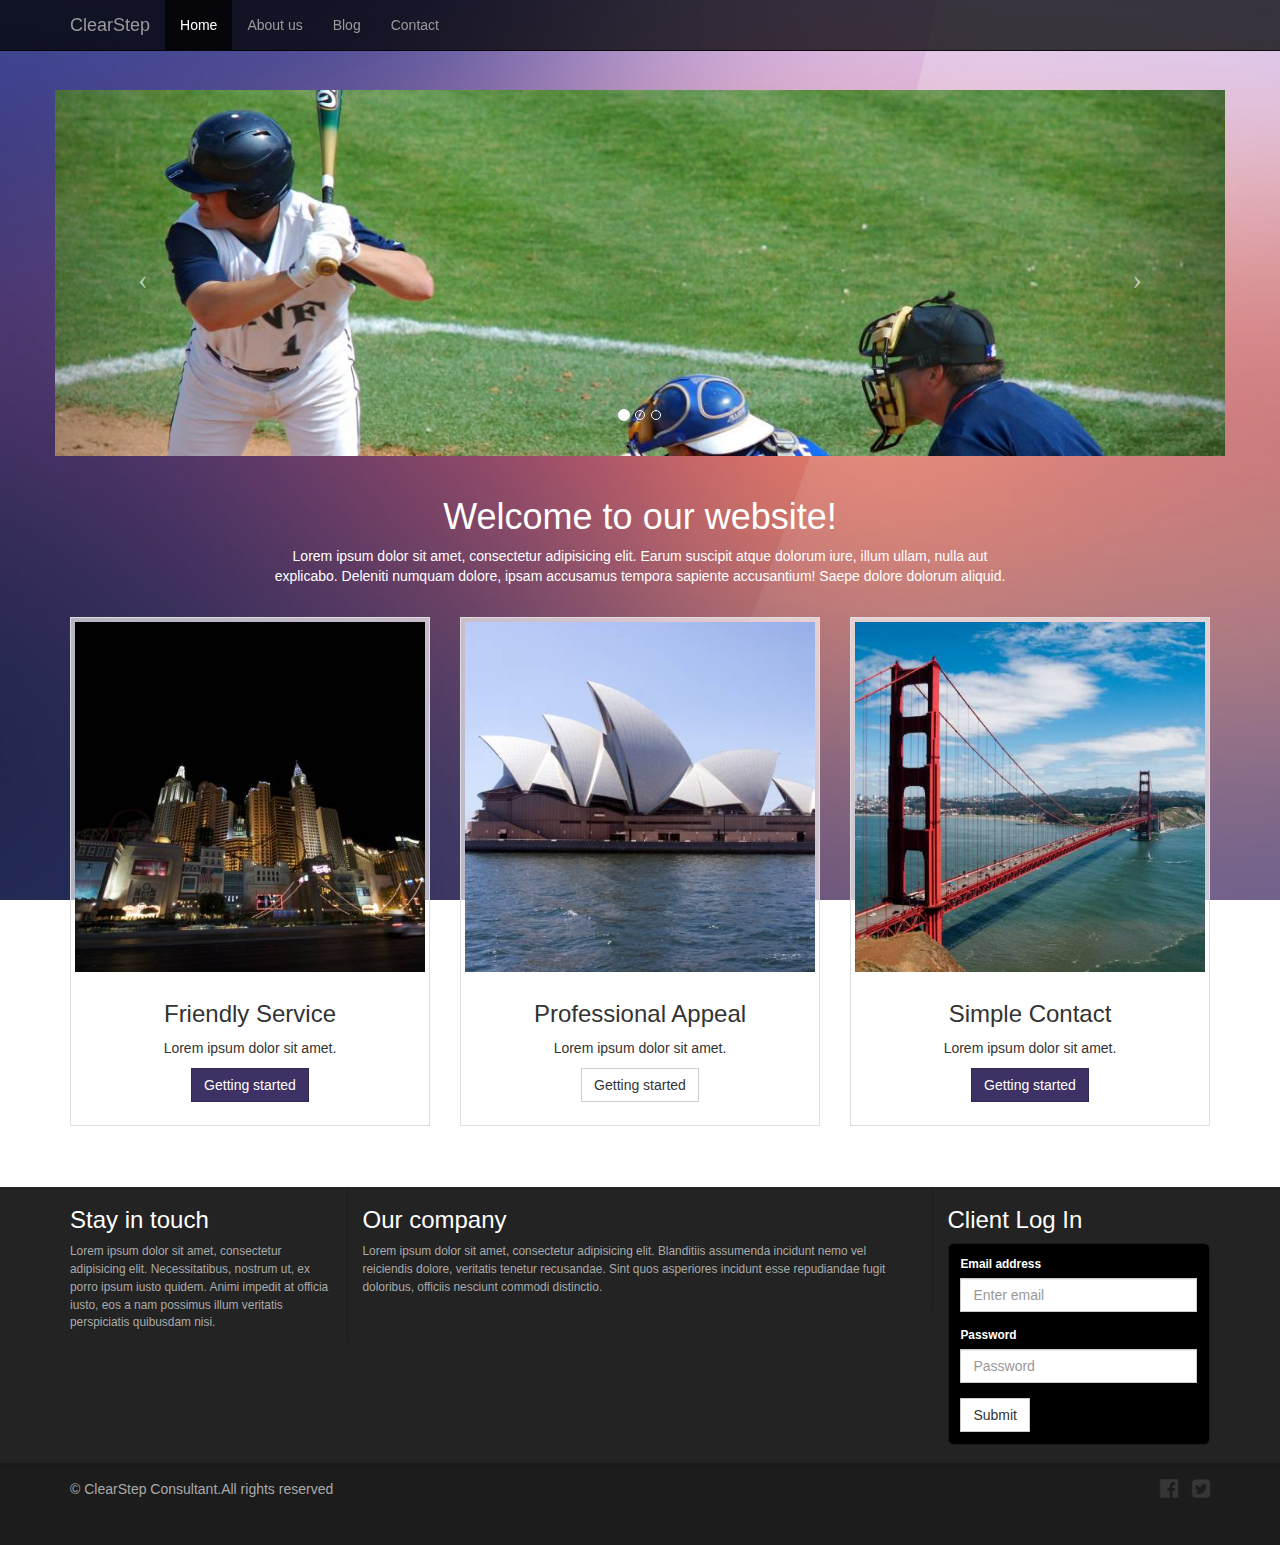
<file: index.html>
<!doctype html>
<!--[if lt IE 7]>      <html class="no-js lt-ie9 lt-ie8 lt-ie7" lang=""> <![endif]-->
<!--[if IE 7]>         <html class="no-js lt-ie9 lt-ie8" lang=""> <![endif]-->
<!--[if IE 8]>         <html class="no-js lt-ie9" lang=""> <![endif]-->
<!--[if gt IE 8]><!--> <html class="no-js" lang=""> <!--<![endif]-->
	<head>
		<meta charset="utf-8">
		<meta http-equiv="X-UA-Compatible" content="IE=edge,chrome=1">
		<title>Clearstep</title>
		<meta name="description" content="">
		<meta name="viewport" content="width=device-width, initial-scale=1">
		<link rel="apple-touch-icon" href="apple-touch-icon.png">

		<link rel="stylesheet" href="css/bootstrap.css">
    <link rel="stylesheet" href="https://maxcdn.bootstrapcdn.com/font-awesome/4.7.0/css/font-awesome.min.css">
		<link rel="stylesheet" href="css/main.css">

		<script src="js/vendor/modernizr-2.8.3.min.js"></script>
	</head>
	<body>
		<!--[if lt IE 8]>
			<p class="browserupgrade">You are using an <strong>outdated</strong> browser. Please <a href="http://browsehappy.com/">upgrade your browser</a> to improve your experience.</p>
		<![endif]-->

		<nav class="navbar navbar-inverse navbar-fixed-top" role="navigation">
      <div class="container">
  		  <!-- Brand and toggle get grouped for better mobile display -->
  		  <div class="navbar-header">
  			<button type="button" class="navbar-toggle" data-toggle="collapse" data-target=".navbar-ex1-collapse">
  			  <span class="sr-only">Toggle navigation</span>
  			  <span class="icon-bar"></span>
  			  <span class="icon-bar"></span>
  			  <span class="icon-bar"></span>
  			</button>
  			<a class="navbar-brand" title="ClearStep" href="index.html">ClearStep</a>
  		  </div>

  		  <!-- Collect the nav links, forms, and other content for toggling -->
  		  <div class="collapse navbar-collapse navbar-ex1-collapse">
  			<ul class="nav navbar-nav">
  			  <li class="active"><a href="index.html">Home</a></li>
          <li><a href="about.html">About us</a></li>
          <li><a href="#">Blog</a></li>
          <li><a href="#">Contact</a></li>
  			</ul>
  		  </div><!-- /.navbar-collapse -->
      </div> <!-- end container -->
		</nav>

    <div class="container page-content">

      <div class="row hero">
        <div id="carousel-example-generic" class="carousel slide">
          <!-- Indicators -->
          <ol class="carousel-indicators">
            <li data-target="#carousel-example-generic" data-slide-to="0" class="active"></li>
            <li data-target="#carousel-example-generic" data-slide-to="1"></li>
            <li data-target="#carousel-example-generic" data-slide-to="2"></li>
          </ol>

          <!-- Wrapper for slides -->
          <div class="carousel-inner">
            <div class="item active">
              <img src="img/h1.jpg" alt="baseball match" title="baseball match">
            </div>

            <div class="item">
              <img src="img/h2.jpg" alt="baseball in old times" title="baseball in old times">
            </div>

            <div class="item">
              <img src="img/h3.jpg" alt="modern office" title="modern office">
            </div>

          </div>
          <!-- End Wrapper for slides -->

          <!-- Controls -->
          <a class="left carousel-control" href="#carousel-example-generic" data-slide="prev">
            <span class="icon-prev"></span>
          </a>
          <a class="right carousel-control" href="#carousel-example-generic" data-slide="next">
            <span class="icon-next"></span>
          </a>
        </div>
      </div> <!-- end hero -->

      <div class="row">
       <div class="col-md-8 col-md-offset-2 welcome">
        <h1>Welcome to our website!</h1>
        <p>Lorem ipsum dolor sit amet, consectetur adipisicing elit. Earum suscipit atque dolorum iure, illum ullam, nulla aut explicabo. Deleniti numquam dolore, ipsam accusamus tempora sapiente accusantium! Saepe dolore dolorum aliquid.</p>
       </div> <!-- end welcome -->
      </div> <!-- end row -->

      <div class="row">
        <div class="col-sm-4 col-md-4">

          <div class="thumbnail">
            <img src="img/feat-1.jpg" alt="New York Hotel">
            <div class="caption">
              <h3>Friendly Service</h3>
              <p>Lorem ipsum dolor sit amet.</p>
              <p><a href="#" class="btn btn-primary">Getting started</a>
            </div>
          </div> <!-- end thumbnail -->

        </div>

        <div class="col-sm-4 col-md-4">

          <div class="thumbnail">
            <img src="img/feat-2.jpg" alt="Sidney Theater">
            <div class="caption">
              <h3>Professional Appeal</h3>
              <p>Lorem ipsum dolor sit amet.</p>
              <p><a href="#" class="btn btn-default">Getting started</a></p>
            </div>
          </div> <!-- end thumbnail -->
        </div>

        <div class="col-sm-4 col-md-4">

          <div class="thumbnail">
            <img src="img/feat-3.jpg" alt="Golden Gate Bridge">
            <div class="caption">
              <h3>Simple Contact</h3>
              <p>Lorem ipsum dolor sit amet.</p>
              <p><a href="#" class="btn btn-primary">Getting started</a> </p>
            </div>
          </div> <!-- end thumbnail -->
        </div>


      </div> <!-- end row -->
    </div> <!-- end container -->

    <footer class="full-width foot">
      <div class="container">
        <div class="row">
          <div class="col-sm-6 col-md-3 widget">
            <h3>Stay in touch</h3>
            <p>Lorem ipsum dolor sit amet, consectetur adipisicing elit. Necessitatibus, nostrum ut, ex porro ipsum iusto quidem. Animi impedit at officia iusto, eos a nam possimus illum veritatis perspiciatis quibusdam nisi.</p>
          </div> <!-- end widget -->

          <div class="col-sm-6 col-md-6 widget">
            <h3>Our company</h3>
            <p>Lorem ipsum dolor sit amet, consectetur adipisicing elit. Blanditiis assumenda incidunt nemo vel reiciendis dolore, veritatis tenetur recusandae. Sint quos asperiores incidunt esse repudiandae fugit doloribus, officiis nesciunt commodi distinctio.</p>

          </div> <!-- end widget -->

          <div class="col-sm-6 col-md-3 widget visible-lg visible-md">
            <h3>Client Log In</h3>
            <form role="form" class="foot-form">
              <div class="form-group">
                <label for="exampleInputEmail1">Email address</label>
                <input type="email" class="form-control" id="exampleInputEmail1" placeholder="Enter email">
              </div>
              <div class="form-group">
                <label for="exampleInputPassword1">Password</label>
                <input type="password" class="form-control" id="exampleInputPassword1" placeholder="Password">
              </div>
              <button type="submit" class="btn btn-default">Submit</button>
            </form>
          </div> <!-- end widget -->
        </div><!-- end row -->

      </div>
      <!-- end container -->

    </footer> <!-- end footer -->

    <div class="credits">
      <div class="container">
        <div class="row">
          <p class="col-md-10">&copy; ClearStep Consultant.All rights reserved</p>
            <aside class="social pull-right col-md-2">
              <a href="#" class="fa fa-facebook-official fa-lg" title="Follow us on Facebook"></a>
              <a href="#" class="fa fa-twitter-square fa-lg" title="Follow us on Twitter"></a>
            </aside>
        </div> <!-- end row -->
      </div>
    </div>


		<script src="https://ajax.googleapis.com/ajax/libs/jquery/1.11.2/jquery.min.js"></script>
		<script>window.jQuery || document.write('<script src="js/vendor/jquery-1.11.2.min.js"><\/script>')</script>

		<script src="js/bootstrap.min.js"></script>
		<script src="js/plugins.js"></script>
		<script src="js/main.js"></script>

	</body>
</html>
</file>
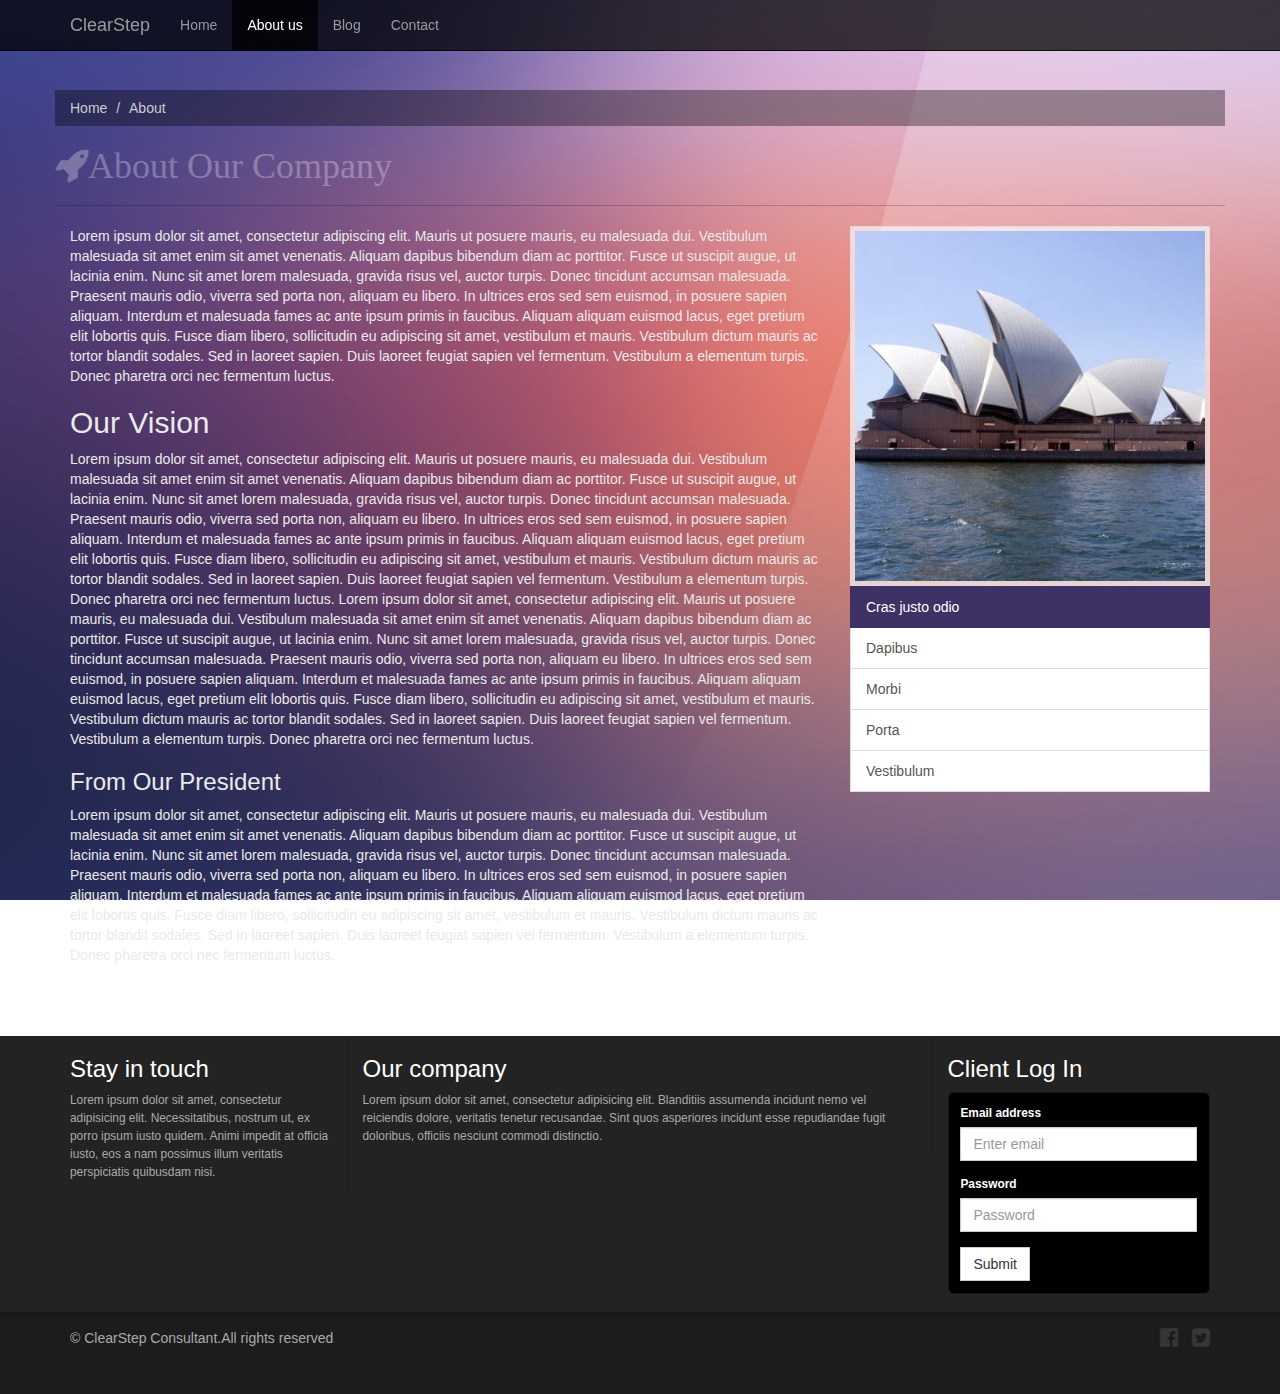
<file: about.html>
<!doctype html>
<!--[if lt IE 7]>      <html class="no-js lt-ie9 lt-ie8 lt-ie7" lang=""> <![endif]-->
<!--[if IE 7]>         <html class="no-js lt-ie9 lt-ie8" lang=""> <![endif]-->
<!--[if IE 8]>         <html class="no-js lt-ie9" lang=""> <![endif]-->
<!--[if gt IE 8]><!--> <html class="no-js" lang=""> <!--<![endif]-->
  <head>
    <meta charset="utf-8">
    <meta http-equiv="X-UA-Compatible" content="IE=edge,chrome=1">
    <title>Clearstep</title>
    <meta name="description" content="">
    <meta name="viewport" content="width=device-width, initial-scale=1">
    <link rel="apple-touch-icon" href="apple-touch-icon.png">

    <link rel="stylesheet" href="css/bootstrap.css">
    <link rel="stylesheet" href="https://maxcdn.bootstrapcdn.com/font-awesome/4.7.0/css/font-awesome.min.css">
    <link rel="stylesheet" href="css/main.css">

    <script src="js/vendor/modernizr-2.8.3.min.js"></script>
  </head>
  <body>
    <!--[if lt IE 8]>
      <p class="browserupgrade">You are using an <strong>outdated</strong> browser. Please <a href="http://browsehappy.com/">upgrade your browser</a> to improve your experience.</p>
    <![endif]-->

    <nav class="navbar navbar-inverse navbar-fixed-top" role="navigation">
      <div class="container">
        <!-- Brand and toggle get grouped for better mobile display -->
        <div class="navbar-header">
        <button type="button" class="navbar-toggle" data-toggle="collapse" data-target=".navbar-ex1-collapse">
          <span class="sr-only">Toggle navigation</span>
          <span class="icon-bar"></span>
          <span class="icon-bar"></span>
          <span class="icon-bar"></span>
        </button>
        <a class="navbar-brand" title="ClearStep" href="index.html">ClearStep</a>
        </div>

        <!-- Collect the nav links, forms, and other content for toggling -->
        <div class="collapse navbar-collapse navbar-ex1-collapse">
        <ul class="nav navbar-nav">
          <li><a href="index.html">Home</a></li>
          <li class="active"><a href="about.html">About us</a></li>
          <li><a href="#">Blog</a></li>
          <li><a href="#">Contact</a></li>
        </ul>
        </div><!-- /.navbar-collapse -->
      </div> <!-- end container -->
    </nav>

    <div class="container page-content">
      <div class="row">
        <ol class="breadcrumb">
          <li><a href="index.html">Home</a></li>
          <li><a href="about.html" class="active">About</a></li>
        </ol>

        <header class="page-header">
          <h1><span class="fa fa-rocket">About Our Company</span></h1>
        </header>

        <article class="col-md-8">
          <p>Lorem ipsum dolor sit amet, consectetur adipiscing elit. Mauris ut posuere mauris, eu malesuada dui. Vestibulum malesuada sit amet enim sit amet venenatis. Aliquam dapibus bibendum diam ac porttitor. Fusce ut suscipit augue, ut lacinia enim. Nunc sit amet lorem malesuada, gravida risus vel, auctor turpis. Donec tincidunt accumsan malesuada. Praesent mauris odio, viverra sed porta non, aliquam eu libero. In ultrices eros sed sem euismod, in posuere sapien aliquam. Interdum et malesuada fames ac ante ipsum primis in faucibus. Aliquam aliquam euismod lacus, eget pretium elit lobortis quis. Fusce diam libero, sollicitudin eu adipiscing sit amet, vestibulum et mauris. Vestibulum dictum mauris ac tortor blandit sodales. Sed in laoreet sapien. Duis laoreet feugiat sapien vel fermentum. Vestibulum a elementum turpis. Donec pharetra orci nec fermentum luctus.</p>

          <h2>Our Vision</h2>

          <p>Lorem ipsum dolor sit amet, consectetur adipiscing elit. Mauris ut posuere mauris, eu malesuada dui. Vestibulum malesuada sit amet enim sit amet venenatis. Aliquam dapibus bibendum diam ac porttitor. Fusce ut suscipit augue, ut lacinia enim. Nunc sit amet lorem malesuada, gravida risus vel, auctor turpis. Donec tincidunt accumsan malesuada. Praesent mauris odio, viverra sed porta non, aliquam eu libero. In ultrices eros sed sem euismod, in posuere sapien aliquam. Interdum et malesuada fames ac ante ipsum primis in faucibus. Aliquam aliquam euismod lacus, eget pretium elit lobortis quis. Fusce diam libero, sollicitudin eu adipiscing sit amet, vestibulum et mauris. Vestibulum dictum mauris ac tortor blandit sodales. Sed in laoreet sapien. Duis laoreet feugiat sapien vel fermentum. Vestibulum a elementum turpis. Donec pharetra orci nec fermentum luctus. Lorem ipsum dolor sit amet, consectetur adipiscing elit. Mauris ut posuere mauris, eu malesuada dui. Vestibulum malesuada sit amet enim sit amet venenatis. Aliquam dapibus bibendum diam ac porttitor. Fusce ut suscipit augue, ut lacinia enim. Nunc sit amet lorem malesuada, gravida risus vel, auctor turpis. Donec tincidunt accumsan malesuada. Praesent mauris odio, viverra sed porta non, aliquam eu libero. In ultrices eros sed sem euismod, in posuere sapien aliquam. Interdum et malesuada fames ac ante ipsum primis in faucibus. Aliquam aliquam euismod lacus, eget pretium elit lobortis quis. Fusce diam libero, sollicitudin eu adipiscing sit amet, vestibulum et mauris. Vestibulum dictum mauris ac tortor blandit sodales. Sed in laoreet sapien. Duis laoreet feugiat sapien vel fermentum. Vestibulum a elementum turpis. Donec pharetra orci nec fermentum luctus.</p>

          <h3>From Our President</h3>

          <p>Lorem ipsum dolor sit amet, consectetur adipiscing elit. Mauris ut posuere mauris, eu malesuada dui. Vestibulum malesuada sit amet enim sit amet venenatis. Aliquam dapibus bibendum diam ac porttitor. Fusce ut suscipit augue, ut lacinia enim. Nunc sit amet lorem malesuada, gravida risus vel, auctor turpis. Donec tincidunt accumsan malesuada. Praesent mauris odio, viverra sed porta non, aliquam eu libero. In ultrices eros sed sem euismod, in posuere sapien aliquam. Interdum et malesuada fames ac ante ipsum primis in faucibus. Aliquam aliquam euismod lacus, eget pretium elit lobortis quis. Fusce diam libero, sollicitudin eu adipiscing sit amet, vestibulum et mauris. Vestibulum dictum mauris ac tortor blandit sodales. Sed in laoreet sapien. Duis laoreet feugiat sapien vel fermentum. Vestibulum a elementum turpis. Donec pharetra orci nec fermentum luctus.</p>
        </article>

        <aside class="col-md-4">
          <div class="thumbnail widget">
            <img src="img/feat-2.jpg" alt="Sidney Theater">
          </div> <!-- end thumbnail -->

          <div class="list-group widget">
            <a href="#" class="list-group-item active">
              Cras justo odio
            </a>
            <a href="#" class="list-group-item">Dapibus</a>
            <a href="#" class="list-group-item">Morbi</a>
            <a href="#" class="list-group-item">Porta</a>
            <a href="#" class="list-group-item">Vestibulum</a>
          </div>
        </aside>

      </div>
    </div> <!-- end container -->

    <footer class="full-width foot">
      <div class="container">
        <div class="row">
          <div class="col-sm-6 col-md-3 widget">
            <h3>Stay in touch</h3>
            <p>Lorem ipsum dolor sit amet, consectetur adipisicing elit. Necessitatibus, nostrum ut, ex porro ipsum iusto quidem. Animi impedit at officia iusto, eos a nam possimus illum veritatis perspiciatis quibusdam nisi.</p>
          </div> <!-- end widget -->

          <div class="col-sm-6 col-md-6 widget">
            <h3>Our company</h3>
            <p>Lorem ipsum dolor sit amet, consectetur adipisicing elit. Blanditiis assumenda incidunt nemo vel reiciendis dolore, veritatis tenetur recusandae. Sint quos asperiores incidunt esse repudiandae fugit doloribus, officiis nesciunt commodi distinctio.</p>

          </div> <!-- end widget -->

          <div class="col-sm-6 col-md-3 widget visible-lg visible-md">
            <h3>Client Log In</h3>
            <form role="form" class="foot-form">
              <div class="form-group">
                <label for="exampleInputEmail1">Email address</label>
                <input type="email" class="form-control" id="exampleInputEmail1" placeholder="Enter email">
              </div>
              <div class="form-group">
                <label for="exampleInputPassword1">Password</label>
                <input type="password" class="form-control" id="exampleInputPassword1" placeholder="Password">
              </div>
              <button type="submit" class="btn btn-default">Submit</button>
            </form>
          </div> <!-- end widget -->
        </div><!-- end row -->

      </div>
      <!-- end container -->

    </footer> <!-- end footer -->

    <div class="credits">
      <div class="container">
        <div class="row">
          <p class="col-md-10">&copy; ClearStep Consultant.All rights reserved</p>
            <aside class="social pull-right col-md-2">
              <a href="#" class="fa fa-facebook-official fa-lg" title="Follow us on Facebook"></a>
              <a href="#" class="fa fa-twitter-square fa-lg" title="Follow us on Twitter"></a>
            </aside>
        </div> <!-- end row -->
      </div>
    </div>


    <script src="https://ajax.googleapis.com/ajax/libs/jquery/1.11.2/jquery.min.js"></script>
    <script>window.jQuery || document.write('<script src="js/vendor/jquery-1.11.2.min.js"><\/script>')</script>

    <script src="js/bootstrap.min.js"></script>
    <script src="js/plugins.js"></script>
    <script src="js/main.js"></script>

  </body>
</html>
</file>
<file: css/main.css>
body{background:url(../img/bg.jpg) no-repeat center center fixed;-webkit-background-size:cover;-moz-background-size:cover;-o-background-size:cover;background-size:cover;padding-top:50px}.page-content{padding:40px 15px}.page-header{color:#eaeaea;border-bottom:1px solid rgba(0, 0, 0, 0.2);margin-top:0}.page-header h1{margin-top:0}.page-header span{margin-right:1.5em;color:rgba(255, 255, 255, 0.3)}.row{margin-bottom:1.5em}.welcome h1,.welcome p{text-align:center;color:white;font-weight:200}.thumbnail .caption{color:#333;text-align:center}.foot{background:#232323;color:#fff;font-size:85%}.foot .widget{margin-top:1.5 em;border-right:1px solid #1c1c1c}.foot .widget p{color:#aaa;line-height:1.5em}.foot .widget:last-child{border-right:none}.foot .foot-form{box-sizing:border-box;padding:1em;background:#000000;border-radius:.5em;border:1px solid #191919}.credits{background:#1c1c1c;border-top:2px solid #191919;padding:1em 0;color:#aaa;line-height:1.5em}.credits .social{text-align:right}.credits .social a{font-size:1.5em;margin-left:.5em;color:#363636;text-decoration:none}.credits .social a:hover{color:#ccc}.breadcrumb a{color:#ccc;text-decoration:none}.breadcrumb a:hover{color:#fff;text-decoration:none}
</file>
